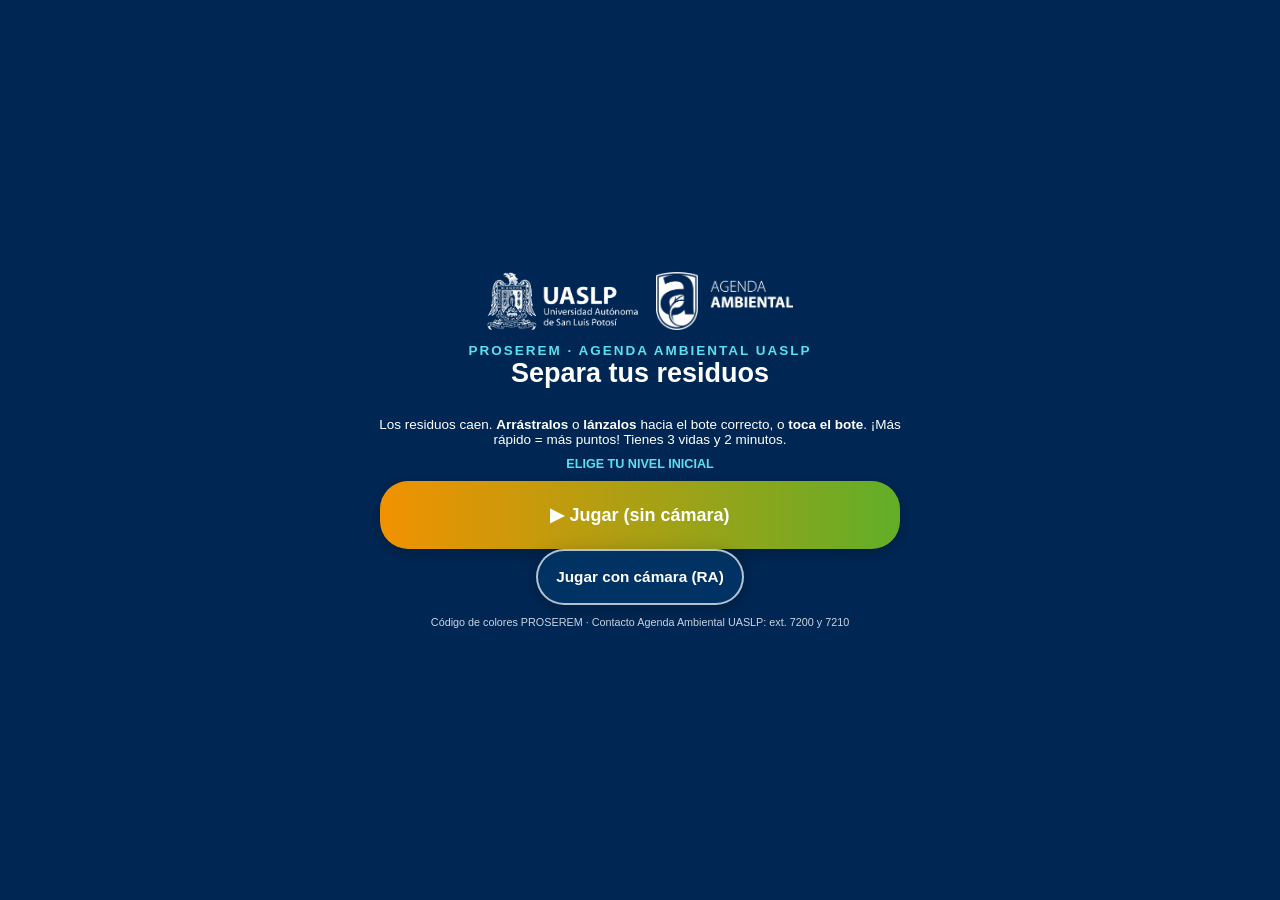
<file: visor.html>
<!DOCTYPE html><html lang="es"><head><meta charset="utf-8"><meta name="viewport" content="width=device-width,initial-scale=1,maximum-scale=1,user-scalable=no">
<title>Visor · Separa tus residuos · Agenda Ambiental UASLP</title><link rel="stylesheet" href="css/estilos.css?v=20261023b">
<script src="https://aframe.io/releases/1.5.0/aframe.min.js"></script>
<script src="js/iconos.js?v=20261023b"></script><script src="js/datos.js?v=20261023b"></script><script src="js/paneles.js?v=20261023b"></script><script src="js/juego.js?v=20261023b"></script></head><body>
<style>body{background:radial-gradient(circle at 50% 40%,#123d6b,#0E2240 70%)}</style>
<div class="barra"><span class="idlogos"><img src="assets/logos/logo_uaslp_blanco.svg" alt="UASLP"><img src="assets/logos/logo_aa_blanco.svg" alt="Agenda Ambiental UASLP"></span><span>Separa tus residuos</span></div>
<div id="menu" class="capa"><div class="logos"><span class="idlogos"><img src="assets/logos/logo_uaslp_blanco.svg" alt="UASLP"><img src="assets/logos/logo_aa_blanco.svg" alt="Agenda Ambiental UASLP"></span></div>
<h1><span>PROSEREM · AGENDA AMBIENTAL UASLP</span>Separa tus residuos</h1>
<div id="leyenda"></div>
<p style="margin:4px 0 10px;font-size:clamp(10.8px,min(3.46vw,1.6vh),13.5px);max-width:540px">Los residuos caen. <b>Arrástralos</b> o <b>lánzalos</b> hacia el bote correcto, o <b>toca el bote</b>. ¡Más rápido = más puntos! Tienes 3 vidas y 2 minutos.</p>
<b style="font-size:clamp(10.1px,min(3.23vw,1.49vh),12.6px);color:#5AE0F0">ELIGE TU NIVEL INICIAL</b><div id="niveles"></div>
<button class="grande" onclick="UI.iniciar()">▶ Jugar (sin cámara)</button><button class="sec" onclick="location.href='index.html'">Jugar con cámara (RA)</button>
<p class="nota">Código de colores PROSEREM · Contacto Agenda Ambiental UASLP: ext. 7200 y 7210</p></div>
<div id="juegoUI" class="oculto"><div id="hud"></div><div id="botesUI"></div></div>
<div id="aviso" class="aviso-j oculto"></div>
<div id="resumen" class="capa oculto"><div class="cont"></div></div>
<a-scene embedded style="position:fixed;inset:0" renderer="colorManagement: true; antialias: true; alpha: true" vr-mode-ui="enabled: false" background="color: #0E2240">
 <a-entity light="type: ambient; intensity: 0.7"></a-entity><a-entity light="type: directional; intensity: 1.1" position="0.6 1.5 1.2"></a-entity>
 <a-camera position="0 0.78 2.45" rotation="-4 0 0" look-controls="enabled: false" wasd-controls="enabled: false"></a-camera>
 <a-plane position="0 0.8 -0.02" width="1.9" height="1.6" material="color:#ffffff;opacity:0.06;transparent:true"></a-plane>
 <a-entity id="raiz" juego position="0 -0.72 0"></a-entity></a-scene>
</body></html>
</file>
<file: css/estilos.css>
:root{--uaslp:#002754;--azul:#003B71;--osc:#0E2240;--cian:#5AE0F0;--rec:#F19200;--nor:#ACACAC;--org:#62AE28}
*{box-sizing:border-box}html,body{margin:0;height:100%;overflow:hidden;font-family:Montserrat,'Open Sans',Arial,sans-serif;color:#fff;touch-action:none;-webkit-user-select:none;user-select:none}
.oculto{display:none!important}
.a-canvas{touch-action:none}.mindar-ui-overlay{pointer-events:none}
button{font-family:inherit;cursor:pointer;min-height:56px;min-width:56px;border:2px solid rgba(255,255,255,.7);border-radius:28px;color:#fff;font-weight:800;font-size:clamp(12.2px,min(3.92vw,1.81vh),15.3px);padding:0 18px;
 background:rgba(0,59,113,.6);backdrop-filter:blur(8px);-webkit-backdrop-filter:blur(8px);box-shadow:0 4px 18px rgba(0,0,0,.25)}
.franja{display:flex;height:10px}.franja i{flex:1}.franja i:nth-child(1){background:var(--rec)}.franja i:nth-child(2){background:var(--nor)}.franja i:nth-child(3){background:var(--org)}
.barra{position:fixed;top:0;left:0;right:0;z-index:15;background:var(--azul);display:flex;justify-content:space-between;align-items:center;padding:4px 10px;font-size:clamp(10.1px,min(3.23vw,1.49vh),12.6px);font-weight:700}
.barra img{height:30px;background:#fff;border-radius:6px;padding:2px 4px}
.capa{position:fixed;inset:0;z-index:30;display:flex;flex-direction:column;align-items:center;justify-content:center;padding:20px;text-align:center;
 background:radial-gradient(circle at 50% 30%,rgba(18,61,107,.92),rgba(14,34,64,.96) 70%);overflow:auto}
.logos{display:flex;gap:14px;justify-content:center;margin-bottom:6px}.logos img{height:54px;background:#fff;border-radius:10px;padding:4px 8px}
.capa h1{margin:8px 0 2px;font-size:clamp(21.6px,min(6.92vw,3.2vh),27px);line-height:1.05}.capa h1 span{display:block;font-size:clamp(10.8px,min(3.46vw,1.6vh),13.5px);font-weight:600;color:var(--cian);letter-spacing:2px}
#leyenda{display:flex;gap:6px;width:100%;max-width:560px;margin:12px 0}#leyenda div{flex:1;border-radius:16px;padding:8px 6px;text-align:left;font-size:clamp(9.4px,min(3vw,1.39vh),11.7px)}#leyenda small{display:block;font-weight:300}
#niveles{display:flex;flex-wrap:wrap;gap:6px;justify-content:center;max-width:560px}#niveles button{flex:1 1 30%;font-size:clamp(10.8px,min(3.46vw,1.6vh),13.5px);padding:0 6px}
#niveles button.sel{background:var(--cian);color:var(--osc);border-color:#fff}
.grande{width:100%;max-width:520px;min-height:68px;font-size:clamp(14.4px,min(4.62vw,2.13vh),18px);margin-top:10px;background:linear-gradient(90deg,#F19200,#62AE28);border:0}
.sec{background:rgba(0,59,113,.6)}.nota{font-size:clamp(8.6px,min(2.77vw,1.28vh),10.8px);color:#cbd5e0;max-width:520px}
#hud{position:fixed;top:42px;left:6px;right:6px;z-index:20;display:flex;gap:4px;pointer-events:none}
#hud div{flex:1;background:rgba(14,34,64,.6);backdrop-filter:blur(8px);-webkit-backdrop-filter:blur(8px);border:1.5px solid rgba(90,224,240,.6);border-radius:18px;padding:4px 2px;text-align:center}
#hud small{display:block;font-size:clamp(7.2px,min(2.31vw,1.07vh),9px);color:var(--cian);text-transform:uppercase;letter-spacing:1px}#hud b{font-size:clamp(14.4px,min(4.62vw,2.13vh),18px)}#hud i{color:#F19200;font-size:clamp(10.1px,min(3.23vw,1.49vh),12.6px)}
#hud .vidas{color:#ff5a6e}#hud .vidas span{color:rgba(255,255,255,.25)}
#botesUI{position:fixed;left:6px;right:6px;bottom:10px;z-index:20;display:flex;gap:6px}
#botesUI button{flex:1;min-height:84px;border-radius:24px;font-size:clamp(10.8px,min(3.46vw,1.6vh),13.5px);line-height:1.05;padding:4px;border:3px solid rgba(255,255,255,.85);text-shadow:0 1px 3px rgba(0,0,0,.35)}
#botesUI small{display:block;font-size:clamp(7.2px,min(2.31vw,1.07vh),9px);font-weight:400}
.aviso-j{position:fixed;left:50%;top:112px;transform:translateX(-50%);z-index:22;width:min(92vw,520px);padding:12px 16px;border-radius:24px;text-align:center;pointer-events:none;
 backdrop-filter:blur(10px);-webkit-backdrop-filter:blur(10px);box-shadow:0 8px 30px rgba(0,0,0,.35);animation:pop .3s ease-out}
.aviso-j b{display:block;font-size:clamp(17.3px,min(5.54vw,2.56vh),21.6px)}.aviso-j span{display:block;font-size:clamp(10.8px,min(3.46vw,1.6vh),13.5px);margin-top:4px}.aviso-j em{display:inline-block;font-style:normal;font-weight:800;border-radius:14px;padding:4px 10px;margin-top:6px;font-size:clamp(10.1px,min(3.23vw,1.49vh),12.6px)}
.aviso-j.ok{background:rgba(98,174,40,.85);border:2px solid #c8f5a0}.aviso-j.mal{background:rgba(160,30,45,.85);border:2px solid #ffb3bd}.aviso-j.nivel{background:rgba(0,59,113,.9);border:2px solid var(--cian)}
@keyframes pop{from{transform:translateX(-50%) scale(.7);opacity:0}to{transform:translateX(-50%) scale(1);opacity:1}}
#resumen .cont{width:min(94vw,540px);background:rgba(0,59,113,.55);border:2px solid rgba(90,224,240,.7);border-radius:32px;padding:18px}
.gran{font-size:clamp(46.1px,min(14.77vw,6.82vh),57.6px);font-weight:900;color:#F19200;line-height:1}.gran small{display:block;font-size:clamp(11.5px,min(3.69vw,1.71vh),14.4px);color:#fff;font-weight:600}
.stats{display:flex;flex-wrap:wrap;gap:6px;margin:12px 0}.stats div{flex:1 1 28%;background:rgba(255,255,255,.1);border-radius:16px;padding:6px;font-size:clamp(8.6px,min(2.77vw,1.28vh),10.8px)}.stats b{display:block;font-size:clamp(17.3px,min(5.54vw,2.56vh),21.6px)}
#resumen ul{text-align:left;padding:0;list-style:none;font-size:clamp(10.1px,min(3.23vw,1.49vh),12.6px)}#resumen li{margin:4px 0}#resumen li span{display:inline-block;width:14px;height:14px;border-radius:7px;margin-right:6px;vertical-align:middle}
#bModo{position:fixed;top:108px;right:6px;z-index:21;font-size:clamp(10.1px,min(3.23vw,1.49vh),12.6px);padding:0 14px}
#dbg{position:fixed;left:0;right:0;bottom:0;z-index:40;background:#0E2240cc;color:#5AE0F0;font:clamp(7.9px,min(2.54vw,1.17vh),9.9px) monospace;padding:2px 8px;pointer-events:none}

/* Identidad: barra y fondos azul UASLP #002754 (borde de logo_uaslp_corner; guía: #002C5D); UASLP a la izquierda + Agenda Ambiental en blanco (sin modificar, solo escala) */
.barra{background:var(--uaslp);height:44px;padding:4px 10px;box-shadow:0 2px 10px rgba(0,0,0,.3)}
.barra .idlogos img,.logos .idlogos img{background:none;border-radius:0;padding:0}
.idlogos{display:flex;align-items:center;gap:10px}.barra .idlogos img{height:34px}.barra>span:last-child{font-size:clamp(9.4px,min(3vw,1.39vh),11.7px);opacity:.9}
.logos .idlogos{gap:18px}.logos .idlogos img{height:60px}
.capa{background:var(--uaslp)}#resumen .cont{background:rgba(255,255,255,.07)}
#hud{top:50px}
/* UASLP ≈1.25× la altura del logo Agenda Ambiental (solo escala) */
.barra{height:52px}.barra .idlogos img{height:32px}.barra .idlogos img[alt="UASLP"]{height:40px}
.logos .idlogos img{height:56px}.logos .idlogos img[alt="UASLP"]{height:70px}
#hud{top:58px}
/* Ambos logos sin fondo, recortados al arte blanco: misma altura visual */
.barra .idlogos img,.barra .idlogos img[alt="UASLP"]{height:30px}.logos .idlogos img,.logos .idlogos img[alt="UASLP"]{height:58px}.idlogos{gap:14px}

/* Portada: paneles PROSEREM sin alterar (solo escala) */
#leyenda{gap:4px;max-width:600px}#leyenda img{flex:1;min-width:0;width:33%;height:auto;display:block}

/* menú desplazable en pantallas bajas */
.capa{touch-action:pan-y;-webkit-overflow-scrolling:touch;justify-content:flex-start}.capa>*:first-child{margin-top:auto}.capa>*:last-child{margin-bottom:auto}
</file>
